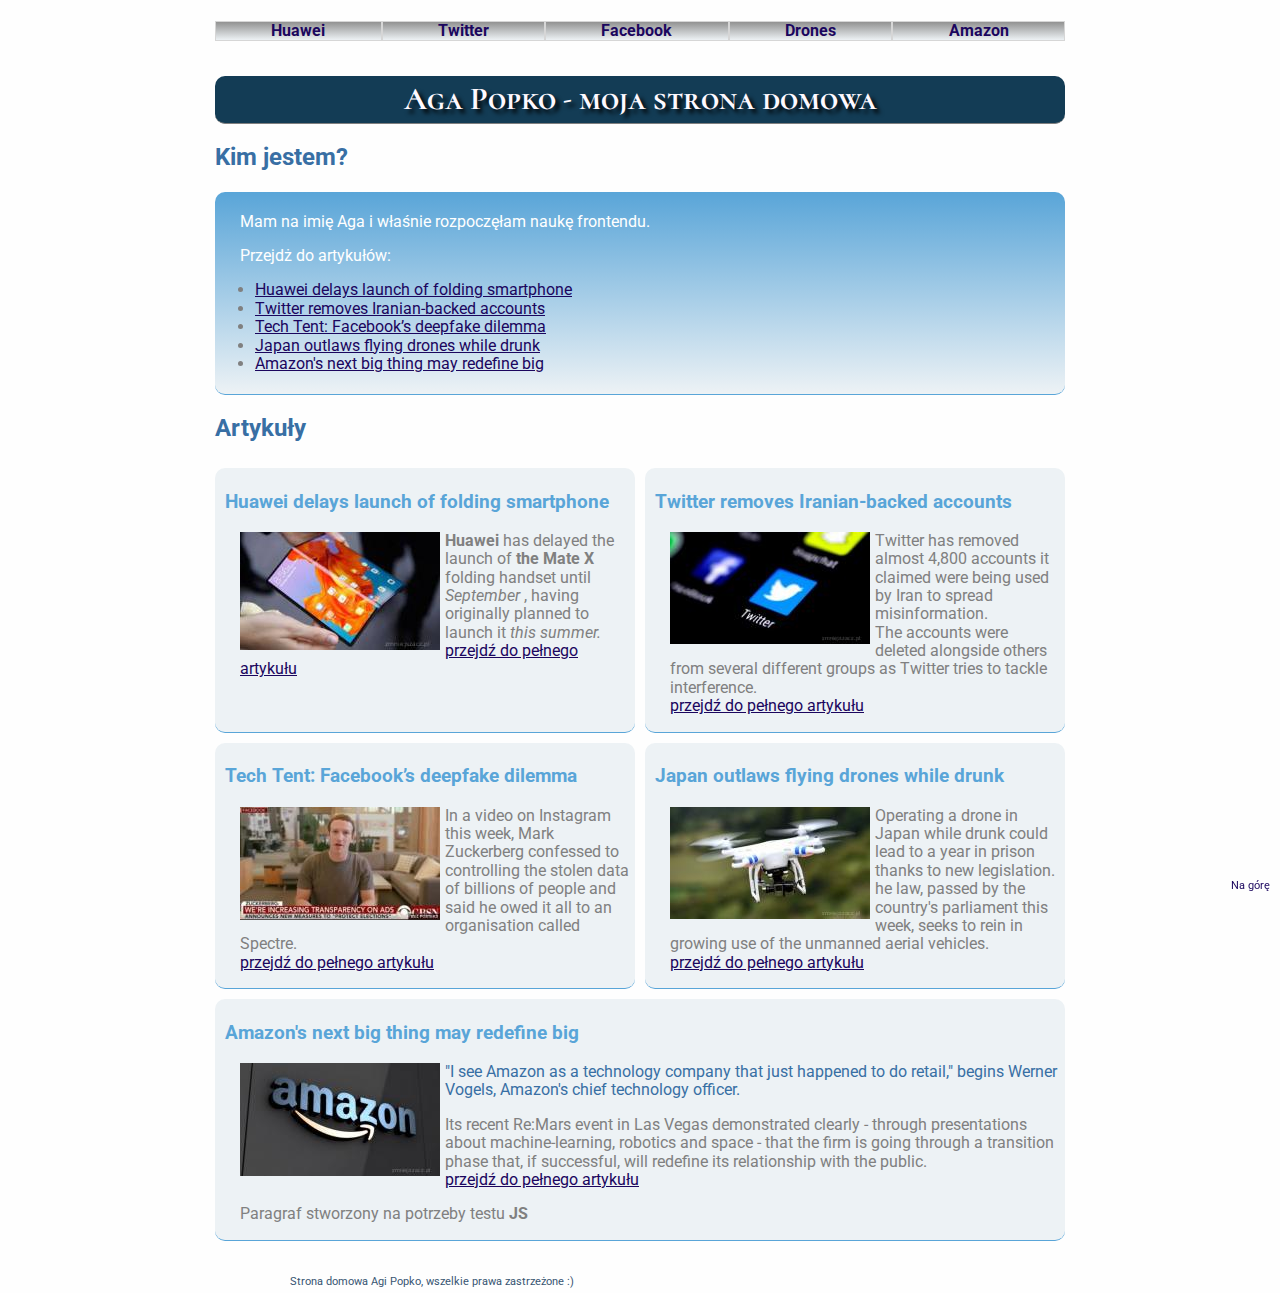
<file: index.html>
<!DOCTYPE html>
<html lang="pl">

<head>
    <meta charset="UTF-8" />
    <meta name="viewport" content="width=device-width, initial-scale=1.0" />
    <meta http-equiv="X-UA-Compatible" content="ie=edge" />
    <title>Aga Pop - Homepage </title>
	<meta name="description" content="Aga Pop Homepage" />
	<link href="css/main.css" rel="stylesheet" type="text/css">	
	<link href='https://fonts.googleapis.com/css?family=Roboto&display=swap&subset=latin-ext' rel='stylesheet'
		type='text/css'>
	<link href="https://fonts.googleapis.com/css?family=Cormorant+SC&display=swap&subset=latin-ext" rel="stylesheet">

    <!-- Title -->
    <meta property="og:title" content="Aga Pop - Homepage" />
    <!-- OPTIONAL description. 2-4 sentences. -->
    <meta property="og:description" content="Aga Pop Homepage" />
    <!-- full url with http(s) ie. https://maciejkorsan.github.io/my-repo/ -->
    <meta property="og:url" content="https://agapop.github.io/homework-gulp/" />
    <!-- full url to the image with http(s) ie. https://maciejkorsan.github.io/my-repo/assets/img/fb.png. Facebook suggests at least 1200 x 630. -->
    <meta property="og:image" content="https://github.com/AgaPop/homework-gulp/blob/master/src/assets/img/cover.jpg" />

    <link rel="manifest" href="manifest.json" />
    <meta name="apple-mobile-web-app-capable" content="yes" />
    <link
      rel="apple-touch-icon"
      sizes="192x192"
      href="assets/pwa/icons/icon.png"
    />

    <link
      rel="icon"
      type="image/png"
      href="assets/pwa/icons/icon.png"
    />

  </head>


<body>
	<header class="site-header">
		<nav class="navigation">
			<ul class="navigation__list navigation__list--js">
				<li class="navigation__item"><a class="navigation__link" href="article1.html">Huawei</a></li>
				<li class="navigation__item"><a class="navigation__link" href="article2.html">Twitter</a></li>
				<li class="navigation__item"><a class="navigation__link" href="article3.html">Facebook</a></li>
				<li class="navigation__item"><a class="navigation__link" href="article4.html">Drones</a></li>
				<li class="navigation__item"><a class="navigation__link" href="article5.html">Amazon</a></li>
			</ul>
		</nav>
		<button class="navigation__switcher navigation__switcher--js" aria-label="Open the menu">≡</button>
	</header>

	<main id="top" class="main main--index">
		<header>
			<h1 class="main__header main__header--js">Aga Popko - moja strona domowa</h1>
		</header>

		<section class="about">
			<h2 class="about__header">Kim jestem?</h2>
			<div class="about__description">
				<p class="about__paragraph"> Mam na imię Aga i właśnie rozpoczęłam naukę frontendu.</p>
				<p class="about__paragraph"> Przejdż do artykułów:</p>
				<ul>
					<li><a class="about__link" href="#Huawei">Huawei delays launch of folding smartphone</a></li>
					<li><a class="about__link" href="#Twitter">Twitter removes Iranian-backed accounts </a></li>
					<li><a class="about__link" href="#TechTent">Tech Tent: Facebook’s deepfake dilemma</a></li>
					<li><a class="about__link" href="#Drones">Japan outlaws flying drones while drunk</a></li>
					<li><a class="about__link" href="#Amazon">Amazon's next big thing may redefine big</a></li>
				</ul>
			</div>
		</section>

		<section class="article-list">
			<h2 class="article-list__header">Artykuły</h2>
			<section id="Huawei" class="article-list__shortcat">
				<h3 class="article-list__shortcat-header">Huawei delays launch of folding smartphone</h3>
				<p class="article-list__paragraph">
					<img src=assets/img/jedenkopia.jpg alt="smartphone pictrue" class="article-list__icon" />
					<b> Huawei </b> has delayed the launch of <strong>the Mate X</strong> folding
					handset until <br /> <i>September</i> , having originally planned to launch it <em>this summer.
					</em> <br />
					<a class="article-list__link" href="article1.html">przejdź do pełnego artykułu</a>
				</p>
			</section>
			<section id="Twitter" class="article-list__shortcat">
				<h3 class="article-list__shortcat-header">Twitter removes Iranian-backed accounts</h3>
				<p class="article-list__paragraph">
					<img src="assets/img/dwakopia.jpg" alt="Twitter pictrue" class="article-list__icon" />
					Twitter has removed almost 4,800 accounts it claimed were being used by Iran to spread
					misinformation.<br />
					The accounts were deleted alongside others from several different groups as Twitter tries to tackle
					interference.<br />
					<a class="article-list__link" href="article2.html">przejdź do pełnego artykułu</a>
				</p>
			</section>
			<section id="TechTent" class="article-list__shortcat">
				<h3 class="article-list__shortcat-header">Tech Tent: Facebook’s deepfake dilemma</h3>
				<p class="article-list__paragraph">
					<img src="assets/img/trzykopia.jpg" alt="Mark Zuckerberg" class="article-list__icon" />
					In a video on Instagram this week, Mark Zuckerberg confessed to controlling the
					stolen data of billions of people and said he owed it all to an organisation called Spectre. <br />
					<a class="article-list__link" href="article3.html">przejdź do pełnego artykułu</a>
				</p>
			</section>
			<section id="Drones" class="article-list__shortcat">
				<h3 class="article-list__shortcat-header">Japan outlaws flying drones while drunk</h3>
				<p class="article-list__paragraph">
					<img src="assets/img/czterykopia.jpg" alt="Drone" class="article-list__icon" />
					Operating a drone in Japan while drunk could lead to a year in prison thanks to new legislation.
					<br /> he law, passed by the country's parliament this week, seeks to rein in growing use of the
					unmanned aerial vehicles.<br />
					<a class="article-list__link" href="article4.html">przejdź do pełnego artykułu</a>
				</p>
			</section>
			<section id="Amazon" class="article-list__shortcat article-list__shortcat--last">
				<h3 class="article-list__shortcat-header">Amazon's next big thing may redefine big</h3>
				<p class="article-list__paragraph article-list__paragraph--color">
					<img src="assets/img/pieckopia.jpg" alt="Amazon logo" class="article-list__icon" />
					"I see Amazon as a technology company that just happened to do retail," begins
					Werner Vogels, Amazon's chief technology officer.
				</p>
				<p class="article-list__paragraph">
					Its recent Re:Mars event in Las Vegas
					demonstrated clearly - through presentations about machine-learning, robotics and space - that the
					firm is going through a transition phase that, if successful, will redefine its relationship with
					the public. <br />
					<a class="article-list__link" href="article5.html">przejdź do pełnego artykułu</a>
				</p>
				<p class="article-list__paragraph article-list__paragraph--js"> Treść, która zostanie nadpisana </p>
			</section>
		</section>
	</main>
	<footer class="footer">
		<a href="#top" class="footer__top">Na górę</a>
		Strona domowa Agi Popko, wszelkie prawa zastrzeżone :)
	</footer>

  <script src="js/main.js"></script>
</body>

</html>
</file>
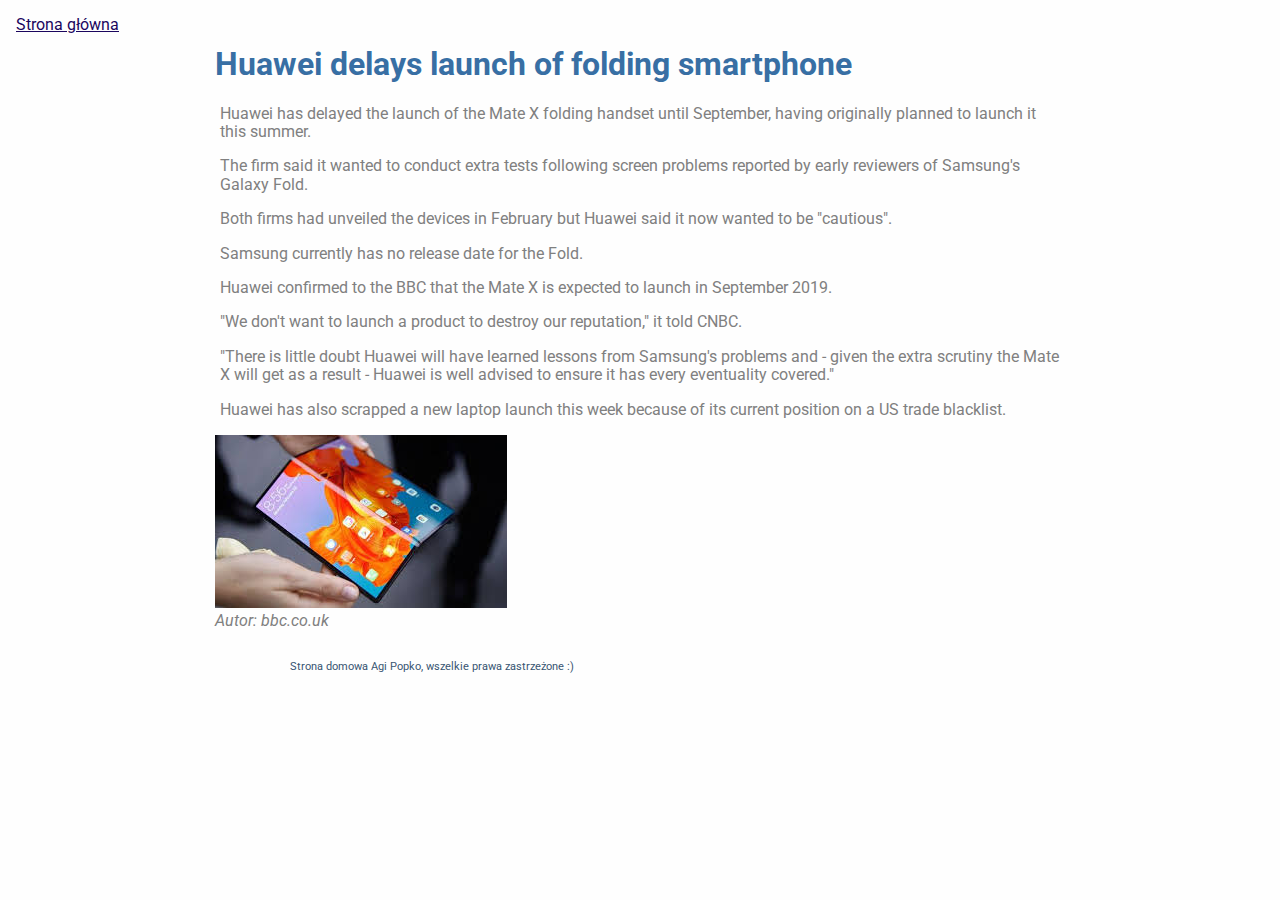
<file: article1.html>
<!DOCTYPE html>
<html lang="pl">

<head>
    <meta charset="UTF-8">
    <meta name="viewport" content="width=device-width, initial-scale=1.0">
    <meta http-equiv="X-UA-Compatible" content="ie=edge">
    <title>Document</title>
    <link href="css/main.css" rel="stylesheet" type="text/css">
    <link href='http://fonts.googleapis.com/css?family=Lato&subset=latin,latin-ext' rel='stylesheet' type='text/css'>
</head>

<body>
    <header class="comeBack">
        <a class="comeBack__link" href="index.html">Strona główna</a>
    </header>

    <main class="main">
        <article class="article">
            <header>
                <h1 class="article__header">Huawei delays launch of folding smartphone</h1>
            </header>
            <p class="article__paragraph">
                Huawei has delayed the launch of the Mate X folding handset until September, having originally planned
                to launch it this summer.
            </p>
            <p class="article__paragraph">
                The firm said it wanted to conduct extra tests following screen problems reported by early reviewers of
                Samsung's Galaxy Fold.
            </p>
            <p class="article__paragraph">
                Both firms had unveiled the devices in February but Huawei said it now wanted to be "cautious".
            </p>
            <p class="article__paragraph">
                Samsung currently has no release date for the Fold.
            </p>
            <p class="article__paragraph">
                Huawei confirmed to the BBC that the Mate X is expected to launch in September 2019.
            </p>
            <p class="article__paragraph">
                "We don't want to launch a product to destroy our reputation," it told CNBC.
            </p>
            <p class="article__paragraph">
                "There is little doubt Huawei will have learned lessons from Samsung's problems and - given the extra
                scrutiny the Mate X will get as a result - Huawei is well advised to ensure it has every eventuality
                covered."
            </p>
            <p class="article__paragraph">
                Huawei has also scrapped a new laptop launch this week because of its current position on a US trade
                blacklist.
            </p>

            <img src=assets/img/jeden.jpg alt="smartphone pictrue" />
            <footer class="footerAuthor">
                Autor: bbc.co.uk
                <!-- https://www.bbc.com/news/technology-48636452 -->
            </footer>
        </article>
    </main>
    <footer class="footer">
        Strona domowa Agi Popko, wszelkie prawa zastrzeżone :)
    </footer>
</body>

</html>
</file>
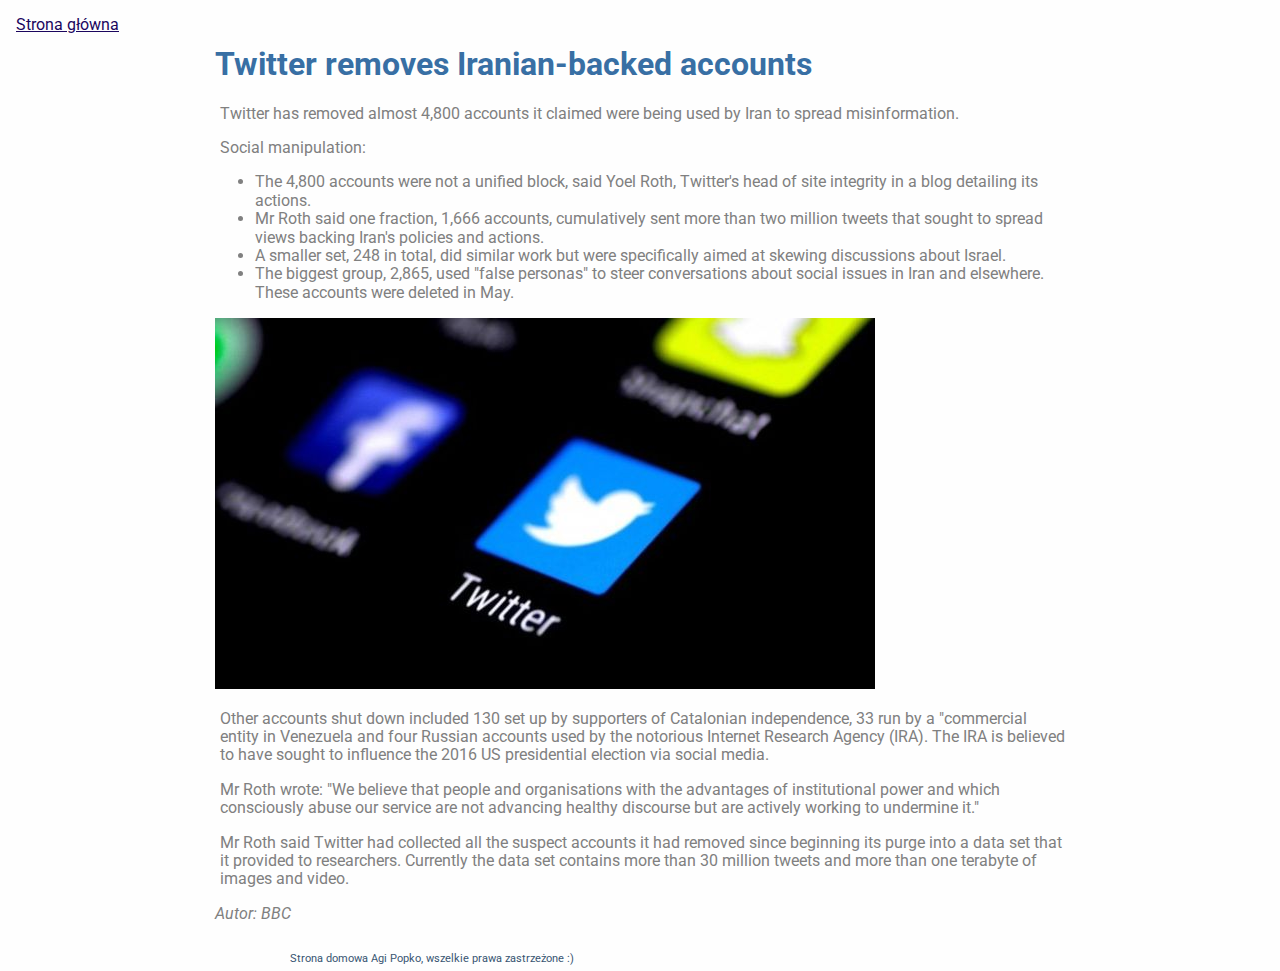
<file: article2.html>
<!DOCTYPE html>
<html lang="pl">

<head>
    <meta charset="UTF-8">
    <meta name="viewport" content="width=device-width, initial-scale=1.0">
    <meta http-equiv="X-UA-Compatible" content="ie=edge">
    <title>Document</title>
    <link href="css/main.css" rel="stylesheet" type="text/css">
    <link href='http://fonts.googleapis.com/css?family=Lato&subset=latin,latin-ext' rel='stylesheet' type='text/css'>
</head>

<body>
    <header class="comeBack">
        <a class="comeBack__link" href="index.html">Strona główna</a>
    </header>
    <main class="main">
        <article class="article">
            <header>
                <h1 class="article__header">Twitter removes Iranian-backed accounts</h1>
            </header>
            <p class="article__paragraph">
                Twitter has removed almost 4,800 accounts it claimed were being used by Iran to spread misinformation.
            </p>
            <p class="article__paragraph"> Social manipulation:</p>
            <ul>
                <li>
                    The 4,800 accounts were not a unified block, said Yoel Roth, Twitter's head of site integrity in a
                    blog detailing its actions.
                </li>
                <li>
                    Mr Roth said one fraction, 1,666 accounts, cumulatively sent more than two million tweets that
                    sought to spread views backing Iran's policies and actions.
                </li>
                <li>
                    A smaller set, 248 in total, did similar work but were specifically aimed at skewing discussions
                    about Israel.
                </li>
                <li>
                    The biggest group, 2,865, used "false personas" to steer conversations about social issues in Iran
                    and elsewhere. These accounts were deleted in May.
                </li>
            </ul>
            <img src="assets/img/dwa.jpg" alt="Twitter pictrue" /> <br />
            <p class="article__paragraph">
                    Other accounts shut down included 130 set up by supporters of Catalonian independence, 33 run by a "commercial entity in Venezuela and four Russian accounts used by the notorious Internet Research Agency (IRA). The IRA is believed to have sought to influence the 2016 US presidential election via social media.
            </p>
            <p class="article__paragraph">
                    Mr Roth wrote: "We believe that people and organisations with the advantages of institutional power and which consciously abuse our service are not advancing healthy discourse but are actively working to undermine it."
            </p>
            <p class="article__paragraph">
                    Mr Roth said Twitter had collected all the suspect accounts it had removed since beginning its purge into a data set that it provided to researchers. Currently the data set contains more than 30 million tweets and more than one terabyte of images and video.
            </p>            
            <footer class="footerAuthor">
                Autor: BBC <!-- https://www.bbc.com/news/technology-48635878 -->
            </footer>
        </article>
    </main>
    <footer class="footer">
        Strona domowa Agi Popko, wszelkie prawa zastrzeżone :)
    </footer>
</body>

</html>
</file>
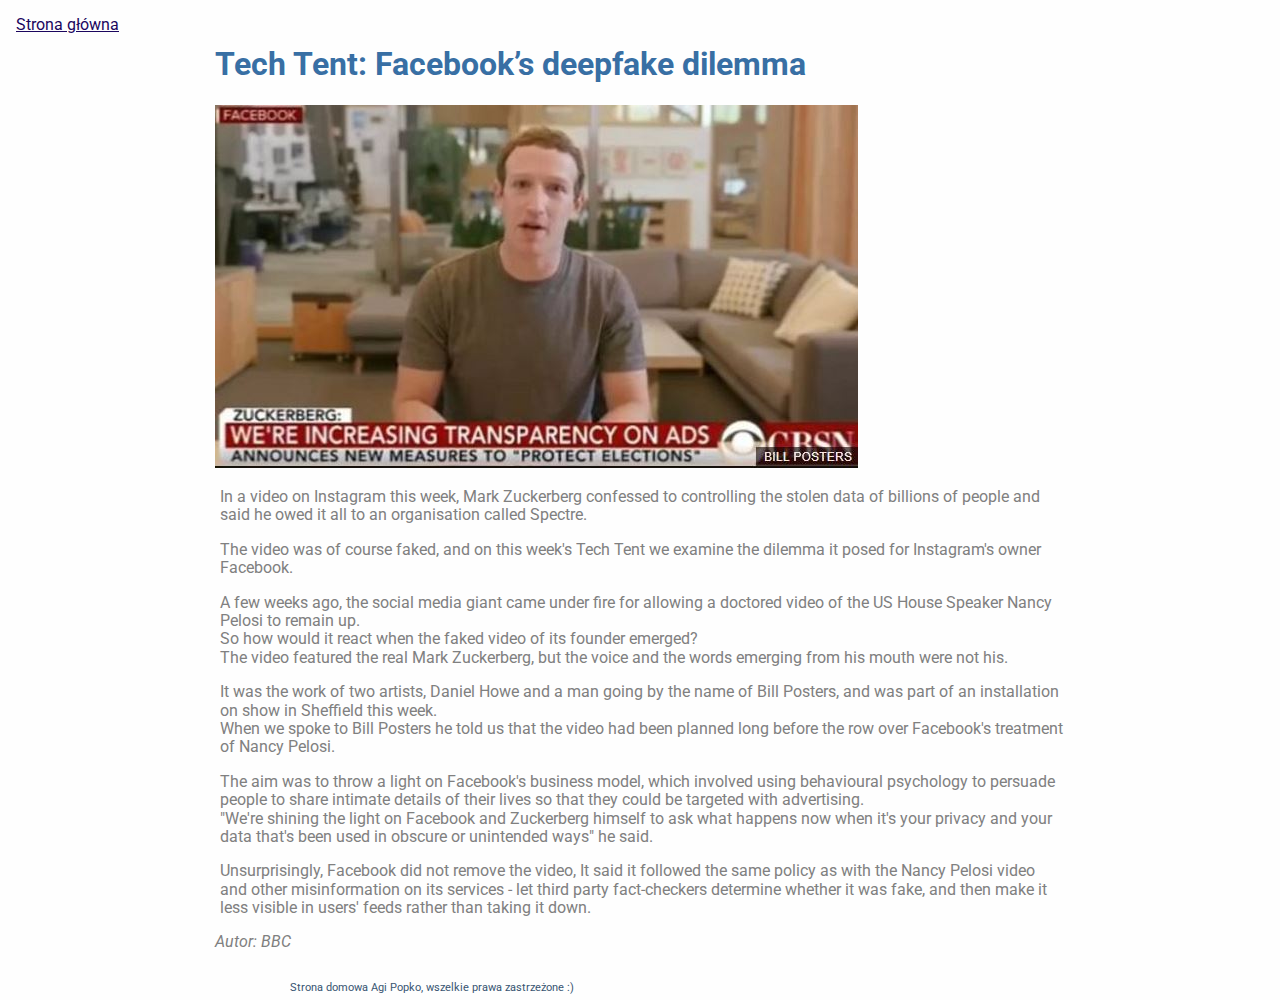
<file: article3.html>
<!DOCTYPE html>
<html lang="pl">

<head>
    <meta charset="UTF-8">
    <meta name="viewport" content="width=device-width, initial-scale=1.0">
    <meta http-equiv="X-UA-Compatible" content="ie=edge">
    <title>Document</title>
    <link href="css/main.css" rel="stylesheet" type="text/css">
    <link href='http://fonts.googleapis.com/css?family=Lato&subset=latin,latin-ext' rel='stylesheet' type='text/css'>
</head>

<body>
    <header class="comeBack">
        <a class="comeBack__link" href="index.html"> Strona główna</a>
    </header>
    <main class="main">
        <article class="article">
            <header>
                <h1 class="article__header"> Tech Tent: Facebook’s deepfake dilemma </h1>
            </header>
            <img src="assets/img/trzy.jpg" alt="Mark Zuckerberg"/> <br/>
            <p class="article__paragraph">
                In a video on Instagram this week, Mark Zuckerberg confessed to controlling the stolen data of billions
                of people and said he owed it all to an organisation called Spectre.
            </p>
            <p class="article__paragraph">
                The video was of course faked, and on this week's Tech Tent we examine the dilemma it posed for
                Instagram's owner Facebook.
            </p>
            <p class="article__paragraph">
                A few weeks ago, the social media giant came under fire for allowing a doctored video of the US House
                Speaker Nancy Pelosi to remain up.<br/>

                So how would it react when the faked video of its founder emerged?<br/>

                The video featured the real Mark Zuckerberg, but the voice and the words emerging from his mouth were
                not his.
            </p>
            <p class="article__paragraph">
                It was the work of two artists, Daniel Howe and a man going by the name of Bill Posters, and was part of
                an installation on show in Sheffield this week.<br/>

                When we spoke to Bill Posters he told us that the video had been planned long before the row over
                Facebook's treatment of Nancy Pelosi.
            </p>
            <p class="article__paragraph">
                The aim was to throw a light on Facebook's business model, which involved using behavioural psychology
                to persuade people to share intimate details of their lives so that they could be targeted with
                advertising.<br/>
                "We're shining the light on Facebook and Zuckerberg himself to ask what happens now when it's your
                privacy and your data that's been used in obscure or unintended ways" he said.
            </p>
            <p class="article__paragraph">
                Unsurprisingly, Facebook did not remove the video, It said it followed the same policy as with the Nancy
                Pelosi video and other misinformation on its services - let third party fact-checkers determine whether
                it was fake, and then make it less visible in users' feeds rather than taking it down.
            </p>
            <footer class="footerAuthor">
                Autor: BBC <!--https://www.bbc.com/news/technology-48636456-->
            </footer>
        </article>
    </main>
    <footer class="footer">
        Strona domowa Agi Popko, wszelkie prawa zastrzeżone :)
    </footer>
</body>

</html>
</file>
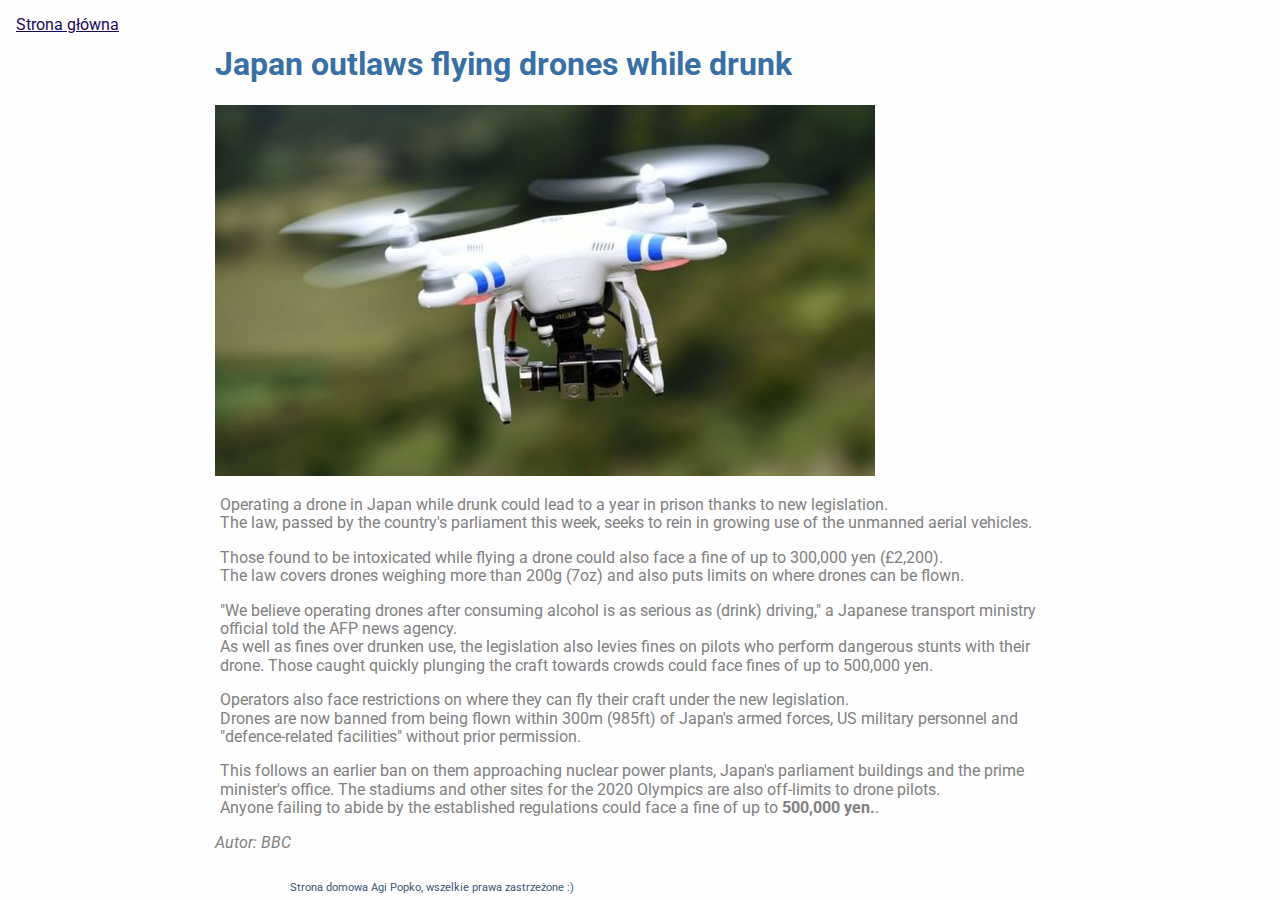
<file: article4.html>
<!DOCTYPE html>
<html lang="pl">

<head>
    <meta charset="UTF-8">
    <meta name="viewport" content="width=device-width, initial-scale=1.0">
    <meta http-equiv="X-UA-Compatible" content="ie=edge">
    <title>Document</title>
    <link href="css/main.css" rel="stylesheet" type="text/css">
    <link href='http://fonts.googleapis.com/css?family=Lato&subset=latin,latin-ext' rel='stylesheet' type='text/css'>
</head>

<body>
    <header class="comeBack">
        <a class="comeBack__link" href="index.html"> Strona główna </a>
    </header>
    <main class="main">
        <article class="article">
            <header>
                <h1 class="article__header">Japan outlaws flying drones while drunk</h1>
            </header>
            <img src="assets/img/cztery.jpg" alt="Drone"/> <br/>
            <p class="article__paragraph"> Operating a drone in Japan while drunk could lead to a year in prison thanks to new legislation.<br /> 
                The law, passed by the country's parliament this week, seeks to rein in growing use of the unmanned aerial vehicles.
            </p>
            <p class="article__paragraph">
                    Those found to be intoxicated while flying a drone could also face a fine of up to 300,000 yen (£2,200).<br/>
                    The law covers drones weighing more than 200g (7oz) and also puts limits on where drones can be flown.
            </p>
            <p class="article__paragraph">
                    "We believe operating drones after consuming alcohol is as serious as (drink) driving," a Japanese transport ministry official told the AFP news agency.<br/>
                    As well as fines over drunken use, the legislation also levies fines on pilots who perform dangerous stunts with their drone. Those caught quickly plunging the craft towards crowds could face fines of up to 500,000 yen.
            </p>
            <p class="article__paragraph">
                    Operators also face restrictions on where they can fly their craft under the new legislation.<br/>
                    Drones are now banned from being flown within 300m (985ft) of Japan's armed forces, US military personnel and "defence-related facilities" without prior permission.
            </p>
            <p class="article__paragraph">
                    This follows an earlier ban on them approaching nuclear power plants, Japan's parliament buildings and the prime minister's office. The stadiums and other sites for the 2020 Olympics are also off-limits to drone pilots.<br/>
                    Anyone failing to abide by the established regulations could face a fine of up to <strong>500,000 yen.</strong>.
            </p>
            <footer class = "footerAuthor">
                Autor: BBC <!--https://www.bbc.com/news/technology-48621450-->
            </footer>
        </article>
    </main>
    <footer class = "footer">
        Strona domowa Agi Popko, wszelkie prawa zastrzeżone :)
    </footer>
</body>

</html>
</file>
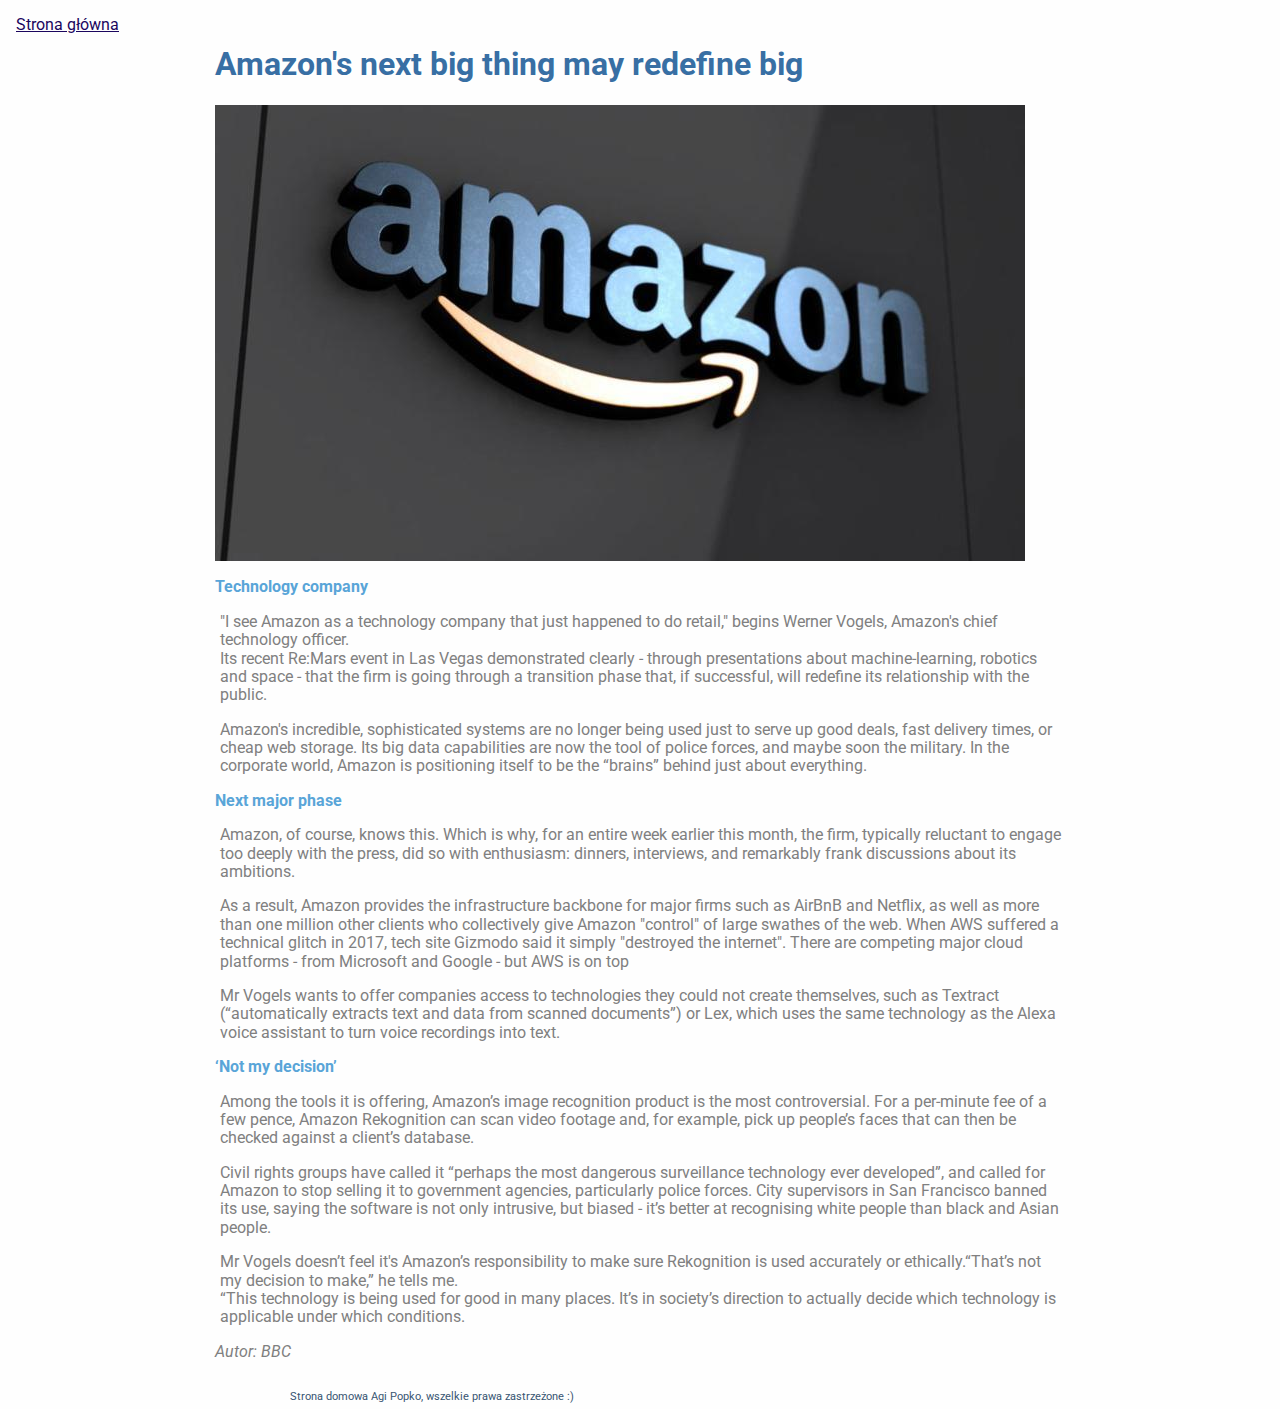
<file: article5.html>
<!DOCTYPE html>
<html lang="pl">

<head>
    <meta charset="UTF-8">
    <meta name="viewport" content="width=device-width, initial-scale=1.0">
    <meta http-equiv="X-UA-Compatible" content="ie=edge">
    <title>Document</title>
    <link href="css/main.css" rel="stylesheet" type="text/css">
    <link href='http://fonts.googleapis.com/css?family=Lato&subset=latin,latin-ext' rel='stylesheet' type='text/css'>
</head>

<body>
    <header class="comeBack">
        <a class="comeBack__link" href="index.html">Strona główna</a>
    </header>
    <main class="main">
        <article class="article">
            <header>
                <h1 class="article__header">Amazon's next big thing may redefine big</h1>
            </header>
            <img src="assets/img/piec.jpg" alt="Amazon logo" /> <br />
            <section>
                <h2 class="article__section-header">Technology company</h2>
                <p class="article__paragraph">
                    "I see Amazon as a technology company that just happened to do retail," begins Werner Vogels,
                    Amazon's chief technology officer.<br /> Its recent Re:Mars event in Las Vegas demonstrated clearly
                    - through presentations about machine-learning, robotics and space - that the firm is going through
                    a transition phase that, if successful, will redefine its relationship with the public.
                </p>
                <p class="article__paragraph"> Amazon's incredible, sophisticated systems are no longer being used just to serve up good deals,
                    fast delivery times, or cheap web storage. Its big data capabilities are now the tool of police
                    forces, and maybe soon the military. In the corporate world, Amazon is positioning itself to be the
                    “brains” behind just about everything.
                </p>
            </section>
            <section>
                <h2 class="article__section-header"> Next major phase</h2>
                <p class="article__paragraph">
                    Amazon, of course, knows this. Which is why, for an entire week earlier this month, the firm,
                    typically reluctant to engage too deeply with the press, did so with enthusiasm: dinners,
                    interviews, and remarkably frank discussions about its ambitions.
                </p>
                <p class="article__paragraph">
                    As a result, Amazon provides the infrastructure backbone for major firms such as AirBnB and Netflix,
                    as well as more than one million other clients who collectively give Amazon "control" of large
                    swathes of the web. When AWS suffered a technical glitch in 2017, tech site Gizmodo said it simply
                    "destroyed the internet". There are competing major cloud platforms - from Microsoft and Google -
                    but AWS is on top
                </p>
                <p class="article__paragraph">
                    Mr Vogels wants to offer companies access to technologies they could not create themselves, such as
                    Textract (“automatically extracts text and data from scanned documents”) or Lex, which uses the same
                    technology as the Alexa voice assistant to turn voice recordings into text.
                </p>

            </section>
            <section>
                <h2 class="article__section-header"> ‘Not my decision’</h2>
                <p class="article__paragraph">
                    Among the tools it is offering, Amazon’s image recognition product is the most controversial. For a
                    per-minute fee of a few pence, Amazon Rekognition can scan video footage and, for example, pick up
                    people’s faces that can then be checked against a client’s database.
                </p>
                <p class="article__paragraph">
                    Civil rights groups have called it “perhaps the most dangerous surveillance technology ever
                    developed”, and called for Amazon to stop selling it to government agencies, particularly police
                    forces. City supervisors in San Francisco banned its use, saying the software is not only intrusive,
                    but biased - it’s better at recognising white people than black and Asian people.
                </p>
                <p class="article__paragraph">
                    Mr Vogels doesn’t feel it's Amazon’s responsibility to make sure Rekognition is used accurately or
                    ethically.“That’s not my decision to make,” he tells me.<br />
                    “This technology is being used for good in many places. It’s in society’s direction to actually
                    decide which technology is applicable under which conditions.
                </p>
            </section>            
            <footer class="footerAuthor">
                Autor: BBC <!--https://www.bbc.com/news/technology-48634676-->
            </footer>
        </article>
    </main>
    <footer class="footer">
        Strona domowa Agi Popko, wszelkie prawa zastrzeżone :)
    </footer>
</body>

</html>
</file>
<file: css/main.css>
@charset "UTF-8";
/*! normalize.css v8.0.1 | MIT License | github.com/necolas/normalize.css */
/* Document
   ========================================================================== */
/**
 * 1. Correct the line height in all browsers.
 * 2. Prevent adjustments of font size after orientation changes in iOS.
 */
@import url("https://fonts.googleapis.com/css?family=Roboto:400,700&display=swap&subset=latin-ext");
html {
  line-height: 1.15;
  /* 1 */
  -webkit-text-size-adjust: 100%;
  /* 2 */ }

/* Sections
   ========================================================================== */
/**
 * Remove the margin in all browsers.
 */
body {
  margin: 0; }

/**
 * Render the `main` element consistently in IE.
 */
main {
  display: block; }

/**
 * Correct the font size and margin on `h1` elements within `section` and
 * `article` contexts in Chrome, Firefox, and Safari.
 */
h1 {
  font-size: 2em;
  margin: 0.67em 0; }

/* Grouping content
   ========================================================================== */
/**
 * 1. Add the correct box sizing in Firefox.
 * 2. Show the overflow in Edge and IE.
 */
hr {
  -webkit-box-sizing: content-box;
          box-sizing: content-box;
  /* 1 */
  height: 0;
  /* 1 */
  overflow: visible;
  /* 2 */ }

/**
 * 1. Correct the inheritance and scaling of font size in all browsers.
 * 2. Correct the odd `em` font sizing in all browsers.
 */
pre {
  font-family: monospace, monospace;
  /* 1 */
  font-size: 1em;
  /* 2 */ }

/* Text-level semantics
   ========================================================================== */
/**
 * Remove the gray background on active links in IE 10.
 */
a {
  background-color: transparent; }

/**
 * 1. Remove the bottom border in Chrome 57-
 * 2. Add the correct text decoration in Chrome, Edge, IE, Opera, and Safari.
 */
abbr[title] {
  border-bottom: none;
  /* 1 */
  text-decoration: underline;
  /* 2 */
  -webkit-text-decoration: underline dotted;
          text-decoration: underline dotted;
  /* 2 */ }

/**
 * Add the correct font weight in Chrome, Edge, and Safari.
 */
b,
strong {
  font-weight: bolder; }

/**
 * 1. Correct the inheritance and scaling of font size in all browsers.
 * 2. Correct the odd `em` font sizing in all browsers.
 */
code,
kbd,
samp {
  font-family: monospace, monospace;
  /* 1 */
  font-size: 1em;
  /* 2 */ }

/**
 * Add the correct font size in all browsers.
 */
small {
  font-size: 80%; }

/**
 * Prevent `sub` and `sup` elements from affecting the line height in
 * all browsers.
 */
sub,
sup {
  font-size: 75%;
  line-height: 0;
  position: relative;
  vertical-align: baseline; }

sub {
  bottom: -0.25em; }

sup {
  top: -0.5em; }

/* Embedded content
   ========================================================================== */
/**
 * Remove the border on images inside links in IE 10.
 */
img {
  border-style: none; }

/* Forms
   ========================================================================== */
/**
 * 1. Change the font styles in all browsers.
 * 2. Remove the margin in Firefox and Safari.
 */
button,
input,
optgroup,
select,
textarea {
  font-family: inherit;
  /* 1 */
  font-size: 100%;
  /* 1 */
  line-height: 1.15;
  /* 1 */
  margin: 0;
  /* 2 */ }

/**
 * Show the overflow in IE.
 * 1. Show the overflow in Edge.
 */
button,
input {
  /* 1 */
  overflow: visible; }

/**
 * Remove the inheritance of text transform in Edge, Firefox, and IE.
 * 1. Remove the inheritance of text transform in Firefox.
 */
button,
select {
  /* 1 */
  text-transform: none; }

/**
 * Correct the inability to style clickable types in iOS and Safari.
 */
button,
[type="button"],
[type="reset"],
[type="submit"] {
  -webkit-appearance: button; }

/**
 * Remove the inner border and padding in Firefox.
 */
button::-moz-focus-inner,
[type="button"]::-moz-focus-inner,
[type="reset"]::-moz-focus-inner,
[type="submit"]::-moz-focus-inner {
  border-style: none;
  padding: 0; }

/**
 * Restore the focus styles unset by the previous rule.
 */
button:-moz-focusring,
[type="button"]:-moz-focusring,
[type="reset"]:-moz-focusring,
[type="submit"]:-moz-focusring {
  outline: 1px dotted ButtonText; }

/**
 * Correct the padding in Firefox.
 */
fieldset {
  padding: 0.35em 0.75em 0.625em; }

/**
 * 1. Correct the text wrapping in Edge and IE.
 * 2. Correct the color inheritance from `fieldset` elements in IE.
 * 3. Remove the padding so developers are not caught out when they zero out
 *    `fieldset` elements in all browsers.
 */
legend {
  -webkit-box-sizing: border-box;
          box-sizing: border-box;
  /* 1 */
  color: inherit;
  /* 2 */
  display: table;
  /* 1 */
  max-width: 100%;
  /* 1 */
  padding: 0;
  /* 3 */
  white-space: normal;
  /* 1 */ }

/**
 * Add the correct vertical alignment in Chrome, Firefox, and Opera.
 */
progress {
  vertical-align: baseline; }

/**
 * Remove the default vertical scrollbar in IE 10+.
 */
textarea {
  overflow: auto; }

/**
 * 1. Add the correct box sizing in IE 10.
 * 2. Remove the padding in IE 10.
 */
[type="checkbox"],
[type="radio"] {
  -webkit-box-sizing: border-box;
          box-sizing: border-box;
  /* 1 */
  padding: 0;
  /* 2 */ }

/**
 * Correct the cursor style of increment and decrement buttons in Chrome.
 */
[type="number"]::-webkit-inner-spin-button,
[type="number"]::-webkit-outer-spin-button {
  height: auto; }

/**
 * 1. Correct the odd appearance in Chrome and Safari.
 * 2. Correct the outline style in Safari.
 */
[type="search"] {
  -webkit-appearance: textfield;
  /* 1 */
  outline-offset: -2px;
  /* 2 */ }

/**
 * Remove the inner padding in Chrome and Safari on macOS.
 */
[type="search"]::-webkit-search-decoration {
  -webkit-appearance: none; }

/**
 * 1. Correct the inability to style clickable types in iOS and Safari.
 * 2. Change font properties to `inherit` in Safari.
 */
::-webkit-file-upload-button {
  -webkit-appearance: button;
  /* 1 */
  font: inherit;
  /* 2 */ }

/* Interactive
   ========================================================================== */
/*
 * Add the correct display in Edge, IE 10+, and Firefox.
 */
details {
  display: block; }

/*
 * Add the correct display in all browsers.
 */
summary {
  display: list-item; }

/* Misc
   ========================================================================== */
/**
 * Add the correct display in IE 10+.
 */
template {
  display: none; }

/**
 * Add the correct display in IE 10.
 */
[hidden] {
  display: none; }

html {
  -webkit-box-sizing: border-box;
          box-sizing: border-box; }

*,
*:after,
*:before {
  -webkit-box-sizing: inherit;
          box-sizing: inherit; }

body {
  background: #fefefe;
  color: gray;
  font-family: "Roboto", sans-serif; }

.main {
  width: 100%;
  max-width: 700px;
  margin: 5px auto 30px auto;
  padding-top: 20px; }
  .main--index {
    padding-top: 50px; }
  .main__header {
    font-family: "Cormorant SC", serif;
    text-shadow: 4px 4px 4px black;
    color: #fef9ff;
    margin-bottom: 15px;
    background: #133C55;
    border-radius: 10px;
    padding: 5px;
    border-bottom: 1.5px solid grey;
    text-align: center; }
  @media (min-width: 1150px) {
    .main {
      max-width: 850px; } }

.footer {
  color: #385572;
  font-size: 11px;
  width: 100%;
  max-width: 700px;
  margin: 0 auto 5px auto; }
  .footer__top {
    color: #1B065E;
    position: fixed;
    bottom: 7px;
    right: 10px;
    text-decoration: none; }

.footerAuthor {
  font-style: italic; }

.paragraph {
  padding: 0 5px 0 25px; }

.comeBack {
  position: fixed;
  top: 0;
  left: 0;
  -webkit-box-sizing: border-box;
          box-sizing: border-box;
  padding: 16px;
  background: #fefefe; }
  .comeBack__link {
    color: #1B065E; }

.about__description {
  background: -webkit-gradient(linear, left top, left bottom, from(#59a5d8), to(#edf2f5));
  background: -webkit-linear-gradient(top, #59a5d8 0%, #edf2f5 100%);
  background: -o-linear-gradient(top, #59a5d8 0%, #edf2f5 100%);
  background: linear-gradient(180deg, #59a5d8 0%, #edf2f5 100%);
  border-bottom: 1.5px solid #59A5D8;
  border-radius: 10px;
  padding: 5px 0; }

.about__header {
  color: #386FA4; }

.about__link {
  color: #1B065E; }

.about__paragraph {
  padding: 0 5px 0 25px;
  color: white; }

.article__header {
  color: #386FA4; }

.article__paragraph {
  padding: 0 0 0 5px; }

.article__section-header {
  color: #59A5D8;
  font-size: 16px; }

.article-list {
  display: block; }
  .article-list__header {
    color: #386FA4; }
  .article-list__icon {
    width: 100%;
    max-width: 200px;
    display: block;
    margin: 0 5px 5px 0;
    float: left;
    -webkit-transition: -webkit-transform 0.3s ease-in-out;
    transition: -webkit-transform 0.3s ease-in-out;
    -o-transition: transform 0.3s ease-in-out;
    transition: transform 0.3s ease-in-out;
    transition: transform 0.3s ease-in-out, -webkit-transform 0.3s ease-in-out; }
    .article-list__icon:hover {
      -webkit-transform: scale(1.03);
          -ms-transform: scale(1.03);
              transform: scale(1.03); }
  .article-list__link {
    color: #1B065E; }
  .article-list__paragraph {
    padding: 0 5px 0 25px; }
    .article-list__paragraph--color {
      color: #386FA4; }
  .article-list__shortcat {
    border-bottom: 1.5px solid #59A5D8;
    background: #edf2f5;
    border-radius: 10px;
    overflow: hidden;
    margin: 5px 0; }
  .article-list__shortcat-header {
    color: #59A5D8;
    padding: 5px 0 0 10px; }
  @media (max-width: 600px) {
    .article-list {
      display: block; } }

@supports ((display: -ms-grid) or (display: grid)) {
  .article-list {
    display: -ms-grid;
    display: grid;
    -ms-grid-columns: 1fr 10px 1fr;
    grid-template-columns: repeat(2, 1fr);
    grid-column-gap: 10px;
        grid-template-areas: "article-list__header article-list__header" ". ." ". ." "last-article last-article"; }
    .article-list__header {
      -ms-grid-row: 1;
      -ms-grid-column: 1;
      -ms-grid-column-span: 3;
      color: #386FA4;
      grid-area: article-list__header; }
    .article-list__icon {
      width: 100%;
      max-width: 200px;
      display: block;
      margin: 0 5px 5px 0;
      float: left;
      -webkit-transition: -webkit-transform 0.3s ease-in-out;
      transition: -webkit-transform 0.3s ease-in-out;
      -o-transition: transform 0.3s ease-in-out;
      transition: transform 0.3s ease-in-out;
      transition: transform 0.3s ease-in-out, -webkit-transform 0.3s ease-in-out; }
      .article-list__icon:hover {
        -webkit-transform: scale(1.03);
            -ms-transform: scale(1.03);
                transform: scale(1.03); }
    .article-list__link {
      color: #1B065E; }
    .article-list__paragraph {
      padding: 0 5px 0 25px; }
      .article-list__paragraph--color {
        color: #386FA4; }
    .article-list__shortcat {
      border-bottom: 1.5px solid #59A5D8;
      background: #edf2f5;
      border-radius: 10px;
      overflow: hidden;
      margin: 5px 0; }
      .article-list__shortcat--last {
        -ms-grid-row: 4;
        -ms-grid-column: 1;
        -ms-grid-column-span: 3;
        grid-area: last-article; }
      @media (max-width: 600px){
      .article-list__header {
      -ms-grid-row: 1;
      -ms-grid-column: 1;
      -ms-grid-column-span: 1; }
      .article-list__shortcat--last {
      -ms-grid-row: 6;
      -ms-grid-column: 1;
      -ms-grid-column-span: 1; } }
    .article-list__shortcat-header {
      color: #59A5D8;
      padding: 5px 0 0 10px; }
    @media (max-width: 600px) {
      .article-list {
        display: -ms-grid;
        display: grid;
        -ms-grid-columns: 1fr;
        grid-template-columns: 1fr;
            grid-template-areas: "article-list__header" "." "." "." "." "last-article"; } } }

.navigation {
  width: 100%;
  max-width: 700px;
  margin: 0 auto; }
  .navigation__item {
    border: 1px solid #d6d6d6;
    padding: 0 5px;
    background: -webkit-gradient(linear, left top, left bottom, from(#929292), to(#edf2f5));
    background: -webkit-linear-gradient(top, #929292 0%, #edf2f5 100%);
    background: -o-linear-gradient(top, #929292 0%, #edf2f5 100%);
    background: linear-gradient(180deg, #929292 0%, #edf2f5 100%);
    font-weight: bold;
    text-align: center;
    -webkit-box-flex: 1;
        -ms-flex-positive: 1;
            flex-grow: 1;
    -webkit-transition: background 0.2s ease-in-out, -webkit-transform 0.2s linear;
    transition: background 0.2s ease-in-out, -webkit-transform 0.2s linear;
    -o-transition: transform 0.2s linear, background 0.2s ease-in-out;
    transition: transform 0.2s linear, background 0.2s ease-in-out;
    transition: transform 0.2s linear, background 0.2s ease-in-out, -webkit-transform 0.2s linear; }
    .navigation__item:hover {
      -webkit-transform: scale(1.2);
          -ms-transform: scale(1.2);
              transform: scale(1.2);
      background: #fefefe;
      background: -webkit-gradient(linear, left top, left bottom, from(#90cdff), to(#edf2f5));
      background: -webkit-linear-gradient(top, #90cdff 0%, #edf2f5 100%);
      background: -o-linear-gradient(top, #90cdff 0%, #edf2f5 100%);
      background: linear-gradient(180deg, #90cdff 0%, #edf2f5 100%); }
    @media (max-width: 600px) {
      .navigation__item {
        margin: 1px; } }
  .navigation__link {
    color: #1B065E;
    text-decoration: none; }
  .navigation__list {
    list-style: none;
    padding: 0;
    display: -webkit-box;
    display: -ms-flexbox;
    display: flex;
    -webkit-box-orient: horizontal;
    -webkit-box-direction: normal;
        -ms-flex-direction: row;
            flex-direction: row;
    -ms-flex-wrap: wrap;
        flex-wrap: wrap;
    min-height: 30px;
    margin-bottom: 0;
    -ms-flex-pack: distribute;
        justify-content: space-around;
    -ms-flex-line-pack: center;
        align-content: center; }
    @media (max-width: 600px) {
      .navigation__list {
        -webkit-box-orient: vertical;
        -webkit-box-direction: normal;
            -ms-flex-direction: column;
                flex-direction: column;
        -ms-flex-line-pack: start;
            align-content: flex-start;
        display: none; } }
    @media (max-width: 600px) {
      .navigation__list--visible {
        display: -webkit-box;
        display: -ms-flexbox;
        display: flex; } }
  @media (max-width: 600px) {
    .navigation__switcher {
      border: none;
      background: none;
      position: absolute;
      right: 16px;
      top: 16px; } }
  @media (min-width: 601px) {
    .navigation__switcher {
      display: none; } }
  @media (min-width: 1150px) {
    .navigation__switcher {
      display: none; } }
  @media (min-width: 1150px) {
    .navigation {
      max-width: 850px; } }

.site-header {
  position: fixed;
  top: 0;
  left: 0;
  -webkit-box-sizing: border-box;
          box-sizing: border-box;
  background: #fefefe;
  width: 100%; }

/* MEDIA ZOSTAŁY PRZEROBIONE NA SCSS
@media (max-width: $mobile) {
  .article-list {
    display: grid;
    grid-template-columns: 1fr;
    grid-template-areas:
      "article-list__header"
      "."
      "."
      "."
      "."
      "last-article";
  }

  .navigation__list {
    flex-direction: column;
    align-content: flex-start;
    display: none;
  }

  .navigation__list--visible {
    display: flex;
  }

  .navigation__item {
    margin: 1px;
  }

  .navigation__switcher {
    border: none;
    background: none;
    position: absolute;
    right: 16px;
    top: 16px;
  }
}

@media (min-width: $tablet) {
  .navigation__switcher {
    display: none;
  }
}

@media (min-width: $desktop) {
  .main {
    max-width: 850px;
  }

  .navigation {
    max-width: 850px;
  }

  .navigation__switcher {
    display: none;
  }
}
*/

/*# sourceMappingURL=main.css.map */
</file>
